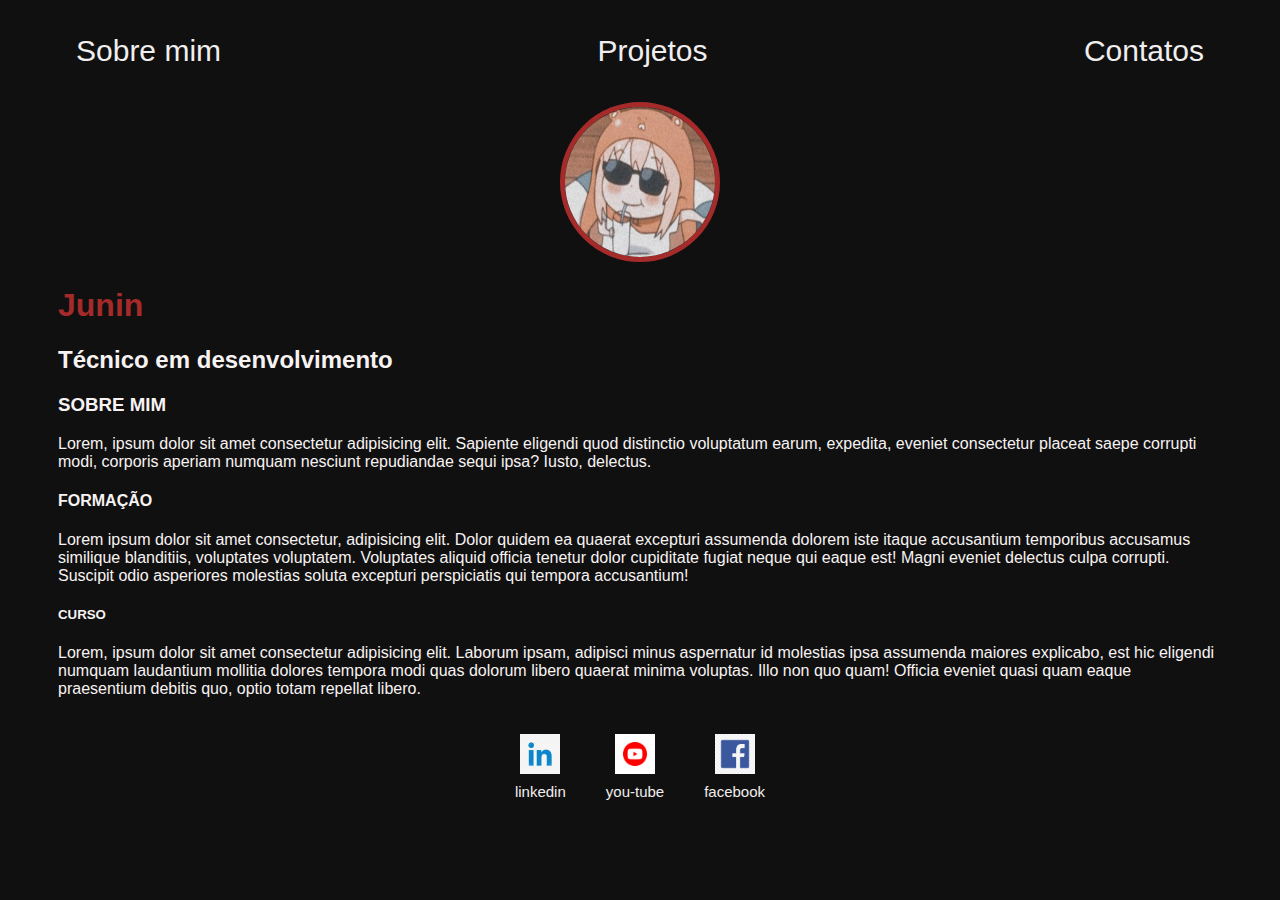
<file: index.html>
<!DOCTYPE html>
<html lang="pt-br">
<head>
    <meta charset="UTF-8">
    <meta name="viewport" content="width=device-width, initial-scale=1.0">
    <title>Junin Du Grau</title>
    <link rel="stylesheet" href="index.css">
</head>
<body>
  <div class="container">
    <nav>
      <ul>
        <li>
          <a href="index.html" target="_blank">Sobre mim</a>
        </li>
        <li>
          <a href="projetos.html" target="_blank">Projetos</a>
        </li>
        <li>
          <a href="contatos.html" target="_blank">Contatos</a>
        </li>
      </ul>
    </nav>
    <header>
      <div class="center">
        <img src="img60685a0f2df1e3.webp" alt="">
      </div>
      <h1>Junin</h1>
      <h2>Técnico em desenvolvimento</h2>
    </header>
    <main>
      <section>
        <h3>SOBRE MIM </h3>
        <p>Lorem, ipsum dolor sit amet consectetur adipisicing elit. Sapiente eligendi quod distinctio voluptatum earum, expedita, eveniet consectetur placeat saepe corrupti modi, corporis aperiam numquam nesciunt repudiandae sequi ipsa? Iusto, delectus.
      </section>
      </section>
      <h4>FORMAÇÃO</h4>
      <p>Lorem ipsum dolor sit amet consectetur, adipisicing elit. Dolor quidem ea quaerat excepturi assumenda dolorem iste itaque accusantium temporibus accusamus similique blanditiis, voluptates voluptatem. Voluptates aliquid officia tenetur dolor cupiditate fugiat neque qui eaque est! Magni eveniet delectus culpa corrupti. Suscipit odio asperiores molestias soluta excepturi perspiciatis qui tempora accusantium!
        </section>
        <h5>CURSO</h5>
        <p>Lorem, ipsum dolor sit amet consectetur adipisicing elit. Laborum ipsam, adipisci minus aspernatur id molestias ipsa assumenda maiores explicabo, est hic eligendi numquam laudantium mollitia dolores tempora modi quas dolorum libero quaerat minima voluptas. Illo non quo quam! Officia eveniet quasi quam eaque praesentium debitis quo, optio totam repellat libero.</p>
      
    </main>
    <footer>
      <a href="https://www.linkedin.com/in/vitor-kau%C3%A3-4b6292320/" target="_blank">
        <img src="img/linkedin.png" alt="">
        <p>linkedin</p>
      </a>
      <a href="https://www.youtube.com/" target="_blank">
        <img src="img/you-tube.png" alt="">
        <p>you-tube</p>
      </a>
      <a href="https://www.facebook.com/?locale=pt_BR" target="_blank">
        <img src="img/facebook.png" alt="">
        <p>facebook</p>
      </a>
    </footer>
  </div>
</body>
</html>
</file>
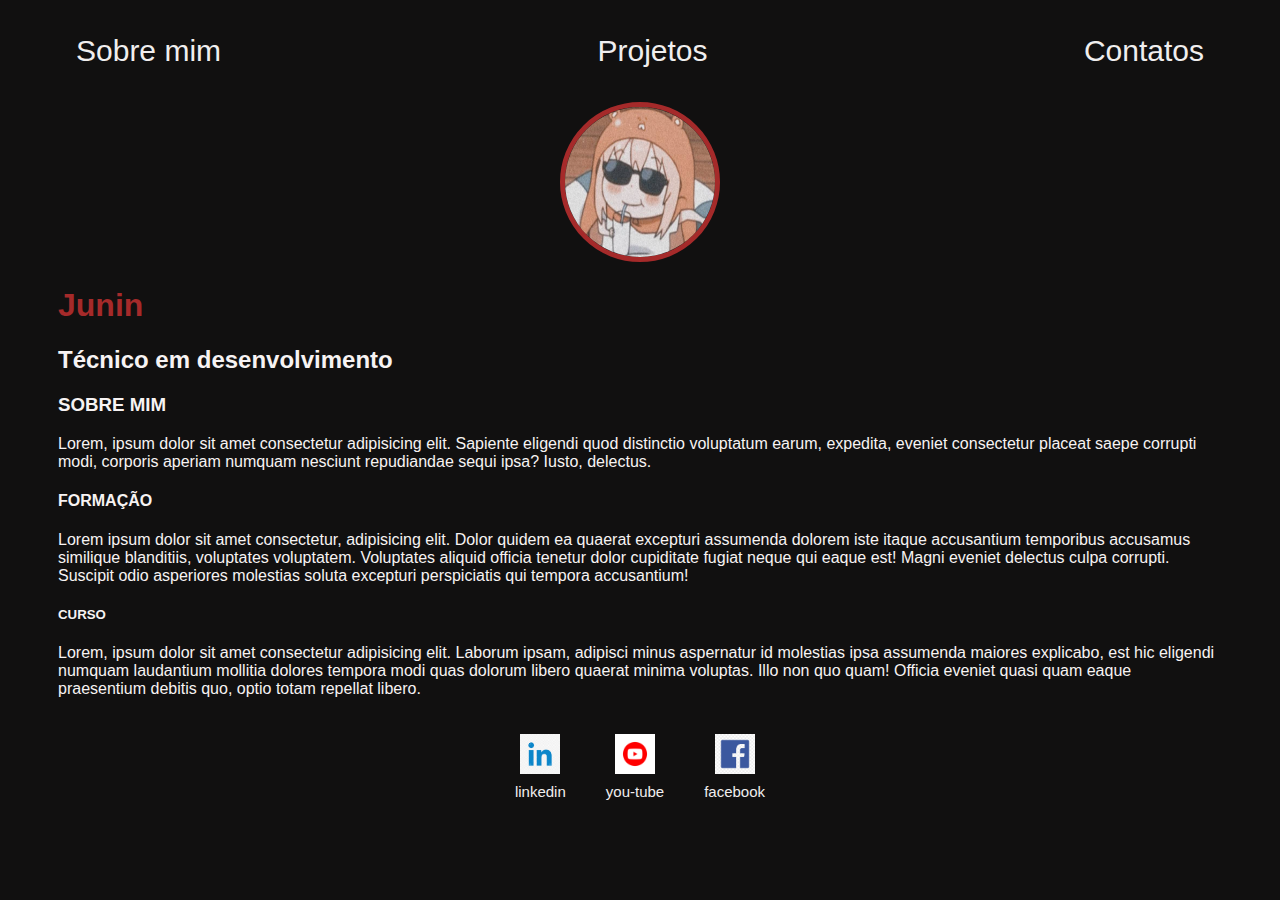
<file: Projetos.HTML>
<!DOCTYPE html>
<html lang="pt-br">
<head>
    <meta charset="UTF-8">
    <meta name="viewport" content="width=device-width, initial-scale=1.0">
    <title>Junin Du Grau</title>
    <link rel="stylesheet" href="projetos.css">
</head>
<body>
  <div class="container">
    <nav>
      <ul>
        <li>
          <a href="index.html">Sobre mim</a>
        </li>
        <li>
          <a href="projetos.html">Projetos</a>
        </li>
        <li>
          <a href="contatos.html">Contatos</a>
        </li>
      </ul>
    </nav>
    <header>
      <div class="center">
        <img src="img60685a0f2df1e3.webp" alt="">
      </div>
      <h1>Junin</h1>
      <h2>Técnico em desenvolvimento</h2>
    </header>
    <main>
      <section>
        <h3>SOBRE MIM </h3>
        <p>Lorem, ipsum dolor sit amet consectetur adipisicing elit. Sapiente eligendi quod distinctio voluptatum earum, expedita, eveniet consectetur placeat saepe corrupti modi, corporis aperiam numquam nesciunt repudiandae sequi ipsa? Iusto, delectus.
      </section>
      </section>
      <h4>FORMAÇÃO</h4>
      <p>Lorem ipsum dolor sit amet consectetur, adipisicing elit. Dolor quidem ea quaerat excepturi assumenda dolorem iste itaque accusantium temporibus accusamus similique blanditiis, voluptates voluptatem. Voluptates aliquid officia tenetur dolor cupiditate fugiat neque qui eaque est! Magni eveniet delectus culpa corrupti. Suscipit odio asperiores molestias soluta excepturi perspiciatis qui tempora accusantium!
        </section>
        <h5>CURSO</h5>
        <p>Lorem, ipsum dolor sit amet consectetur adipisicing elit. Laborum ipsam, adipisci minus aspernatur id molestias ipsa assumenda maiores explicabo, est hic eligendi numquam laudantium mollitia dolores tempora modi quas dolorum libero quaerat minima voluptas. Illo non quo quam! Officia eveniet quasi quam eaque praesentium debitis quo, optio totam repellat libero.</p>
      
    </main>
    <footer>
      <a href="https://www.linkedin.com/in/vitor-kau%C3%A3-4b6292320/" target="_blank">
        <img src="img/linkedin.png" alt="">
        <p>linkedin</p>
      </a>
      <a href="https://www.youtube.com/" target="_blank">
        <img src="img/you-tube.png" alt="">
        <p>you-tube</p>
      </a>
      <a href="https://www.facebook.com/?locale=pt_BR" target="_blank">
        <img src="img/facebook.png" alt="">
        <p>facebook</p>
      </a>
    </footer>
  </div>
</body>
</html>
</file>
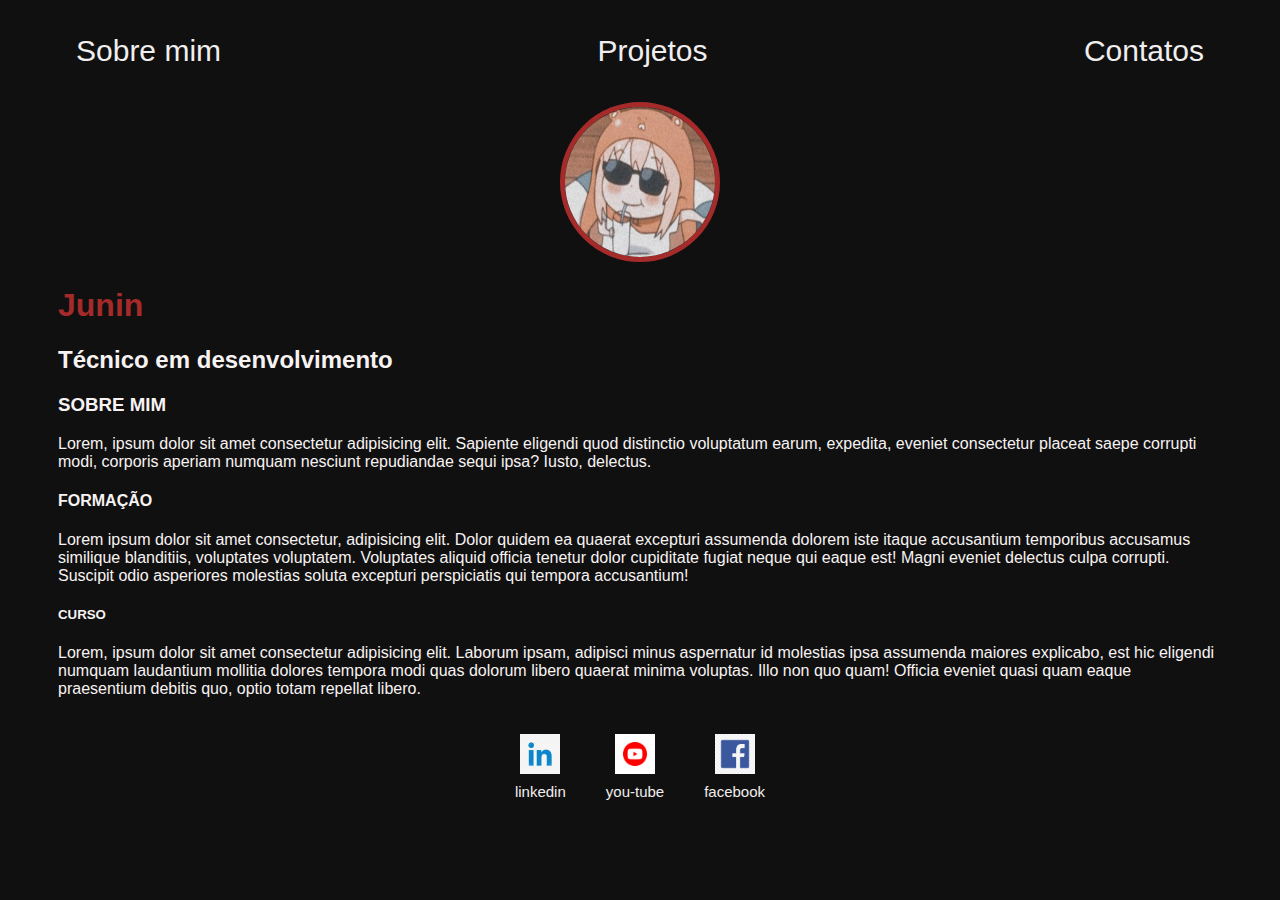
<file: Site.HTML>
<!DOCTYPE html>
<html lang="pt-br">
<head>
    <meta charset="UTF-8">
    <meta name="viewport" content="width=device-width, initial-scale=1.0">
    <title>Junin Du Grau</title>
    <link rel="stylesheet" href="index.css">
</head>
<body>
  <div class="container">
    <nav>
      <ul>
        <li>
          <a href="Site.HTML">Sobre mim</a>
        </li>
        <li>
          <a href="Projetos.HTML">Projetos</a>
        </li>
        <li>
          <a href="Contatos.HTML">Contatos</a>
        </li>
      </ul>
    </nav>
    <header>
      <div class="center">
        <img src="img60685a0f2df1e3.webp" alt="">
      </div>
      <h1>Junin</h1>
      <h2>Técnico em desenvolvimento</h2>
    </header>
    <main>
      <section>
        <h3>SOBRE MIM </h3>
        <p>Lorem, ipsum dolor sit amet consectetur adipisicing elit. Sapiente eligendi quod distinctio voluptatum earum, expedita, eveniet consectetur placeat saepe corrupti modi, corporis aperiam numquam nesciunt repudiandae sequi ipsa? Iusto, delectus.
      </section>
      </section>
      <h4>FORMAÇÃO</h4>
      <p>Lorem ipsum dolor sit amet consectetur, adipisicing elit. Dolor quidem ea quaerat excepturi assumenda dolorem iste itaque accusantium temporibus accusamus similique blanditiis, voluptates voluptatem. Voluptates aliquid officia tenetur dolor cupiditate fugiat neque qui eaque est! Magni eveniet delectus culpa corrupti. Suscipit odio asperiores molestias soluta excepturi perspiciatis qui tempora accusantium!
        </section>
        <h5>CURSO</h5>
        <p>Lorem, ipsum dolor sit amet consectetur adipisicing elit. Laborum ipsam, adipisci minus aspernatur id molestias ipsa assumenda maiores explicabo, est hic eligendi numquam laudantium mollitia dolores tempora modi quas dolorum libero quaerat minima voluptas. Illo non quo quam! Officia eveniet quasi quam eaque praesentium debitis quo, optio totam repellat libero.</p>
      
    </main>
    <footer>
      <a href="https://www.linkedin.com/in/vitor-kau%C3%A3-4b6292320/" target="_blank">
        <img src="img/linkedin.png" alt="">
        <p>linkedin</p>
      </a>
      <a href="https://www.youtube.com/" target="_blank">
        <img src="img/you-tube.png" alt="">
        <p>you-tube</p>
      </a>
      <a href="https://www.facebook.com/?locale=pt_BR" target="_blank">
        <img src="img/facebook.png" alt="">
        <p>facebook</p>
      </a>
    </footer>
  </div>
</body>
</html>
</file>
<file: index.css>
body {
    background-color: rgb(17, 16, 16);
    color: rgb(247, 243, 243);
    font-family: Arial, Helvetica, sans-serif;
}
ul {
    display: flex;
    justify-content: space-between;
    list-style-type: none;
    align-items: center;
    padding: 18px;
}

a {
    text-decoration: none;
    color: rgb(240, 238, 238);
    font-size: 30px;
}
header img {
height: 150PX;
width: 150PX;
border-radius: 50%;
border: 5px solid brown

}
.center { 
text-align: center;
}
h1{
    color: brown;  
}
 footer img {
    width: 40px;
    height: 40px;
 }   
 footer p {
    font-size: 15px;
    margin-top: 2px;
 }
 footer{
    display: flex;
    justify-content: center;
 }
 footer a{
    margin: 20px;
    text-align: center;
 }
 .container {
    padding: 0% 50px;
 }
 nav a:hover{
    color: brown;
 }
</file>
<file: projetos.css>
body {
    background-color: rgb(17, 16, 16);
    color: rgb(247, 243, 243);
    font-family: Arial, Helvetica, sans-serif;
}
ul {
    display: flex;
    justify-content: space-between;
    list-style-type: none;
    align-items: center;
    padding: 18px;
}

a {
    text-decoration: none;
    color: rgb(240, 238, 238);
    font-size: 30px;
}
header img {
height: 150PX;
width: 150PX;
border-radius: 50%;
border: 5px solid brown

}
.center { 
text-align: center;
}
h1{
    color: brown;  
}
 footer img {
    width: 40px;
    height: 40px;
 }   
 footer p {
    font-size: 15px;
    margin-top: 2px;
 }
 footer{
    display: flex;
    justify-content: center;
 }
 footer a{
    margin: 20px;
    text-align: center;
 }
 .container {
    padding: 0% 50px;
 }
 nav a:hover{
    color: brown;
 }
</file>
